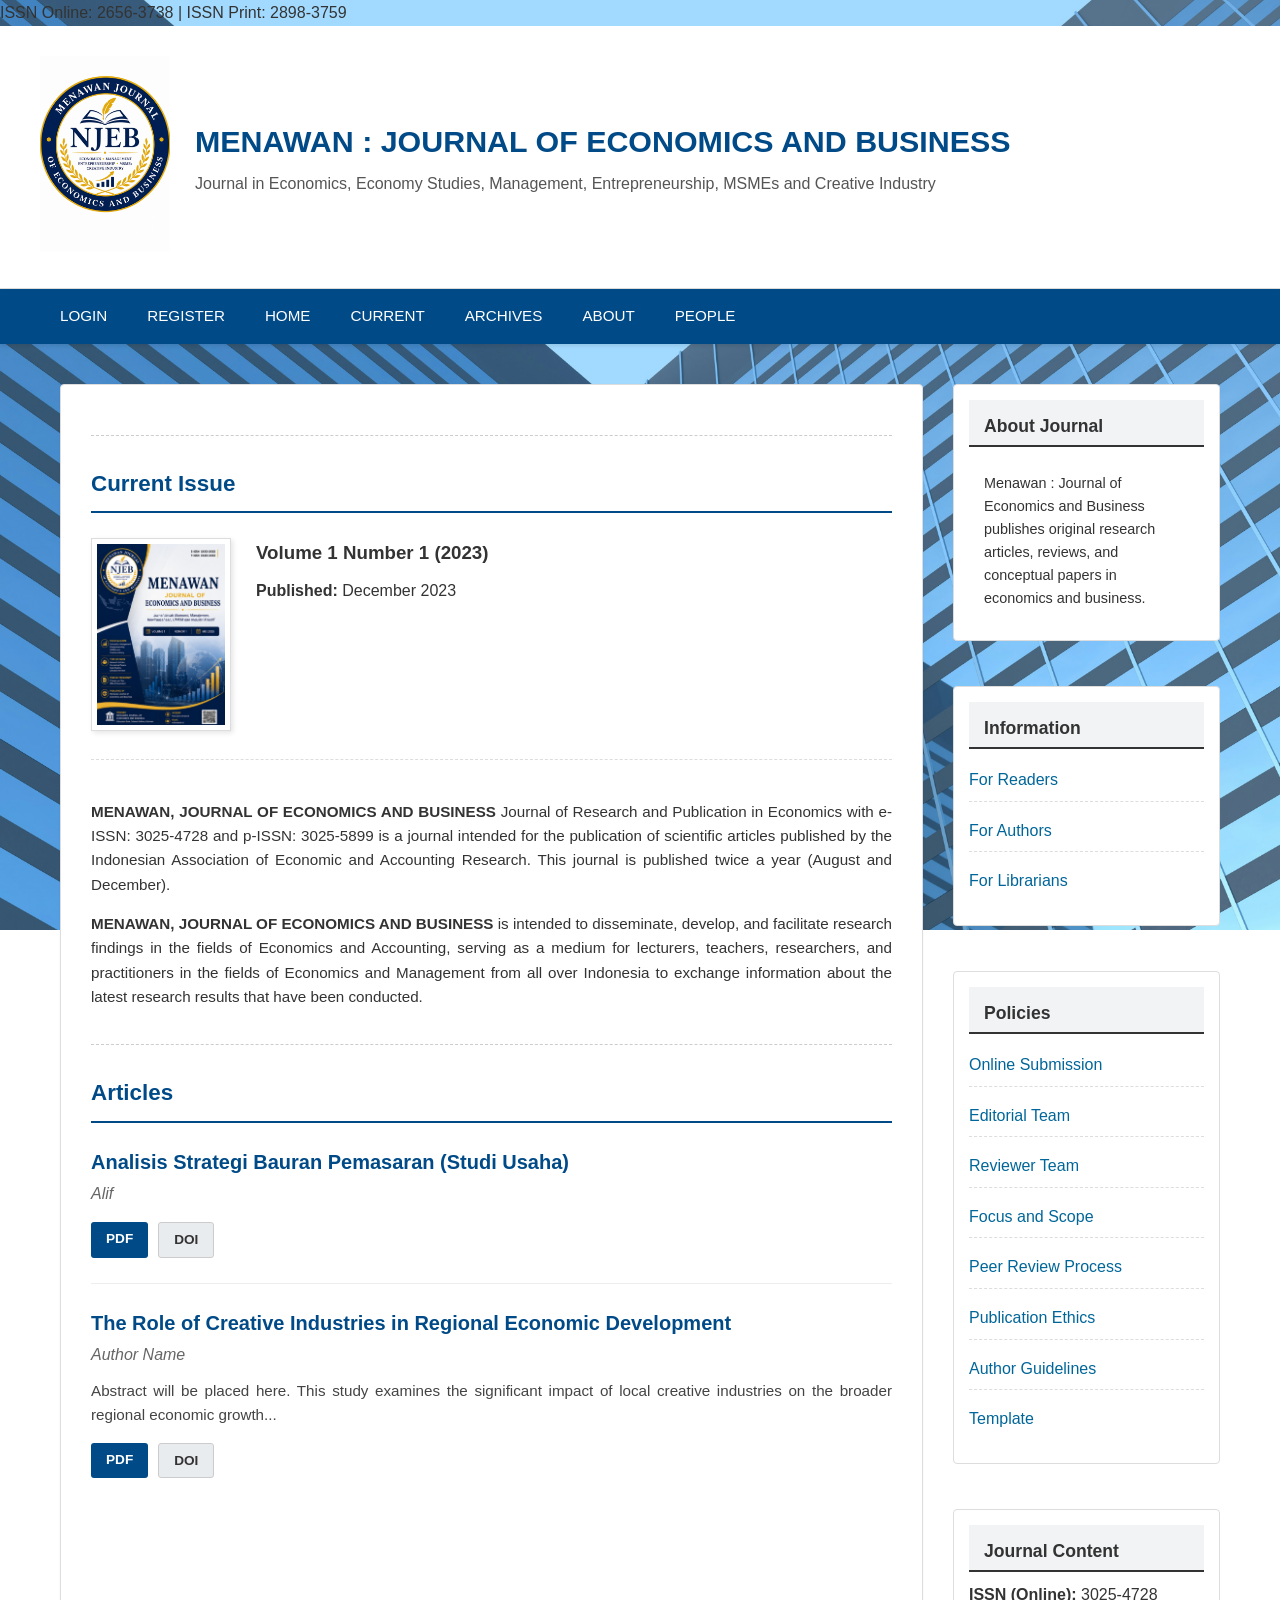
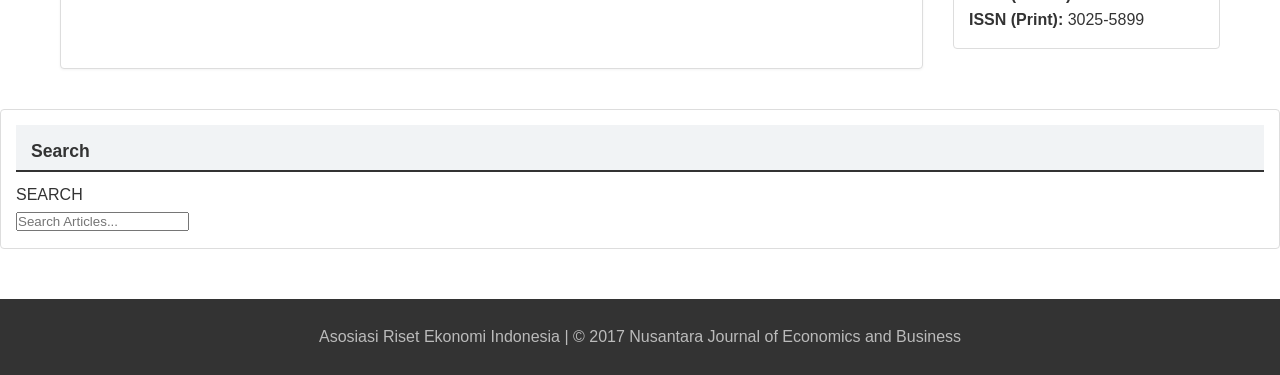
<file: index.html>
<!DOCTYPE html>
<html lang="id">
<head>
    <meta charset="UTF-8">
    <meta name="viewport" content="width=device-width, initial-scale=1.0">
    <title>Menawan : Journal of Economics and Business</title>
    <link rel="stylesheet" href="style.css">
</head>
<body>

    <!-- Baris Atas (Topbar) -->
    <div class="topbar">
        <span>ISSN Online: 2656-3738 | ISSN Print: 2898-3759</span>
    </div>

    <!-- Bagian Header -->
    <header class="journal-header">
        <div class="header-container">
            <div class="logo-section">
                <img src="logo.png" alt="Nusantara Journal Logo" class="journal-logo">
            </div>
            <div class="title-section">
                <h1>MENAWAN : JOURNAL OF ECONOMICS AND BUSINESS</h1>
                <p class="subtitle">
                    Journal in Economics, Economy Studies, Management, Entrepreneurship, MSMEs and Creative Industry
                </p>
            </div>
        </div>
    </header>

    <!-- Menu Navigasi Utama -->
   <nav class="main-nav">
        <ul>
            <li><a href="login.html">LOGIN</a></li>
            <li><a href="register.html">REGISTER</a></li>
            <li><a href="index.html">HOME</a></li>
            <li><a href="issue.html">CURRENT</a></li>
            <li><a href="archives.html">ARCHIVES</a></li>
            <li><a href="about.html">ABOUT</a></li>
            <li><a href="editorial.html">PEOPLE</a></li>
        </ul>
    </nav>

    <div class="container">
        
        <main class="main-content">
            <section class="journal-description"></section>
            
            <h2 class="section-title">Current Issue</h2>
            
            <div class="current-issue-box">
                <div class="issue-cover">
                    <img src="cover.jpg" alt="Cover Volume 3 Number 3" class="cover-img">
                </div>
                <div class="issue-details">
                    <h3>Volume 1 Number 1 (2023)</h3>
                    <p><strong>Published:</strong> December 2023</p>
                </div>
            </div>

            <section class="journal-description">
                <p>
                    <strong>MENAWAN, JOURNAL OF ECONOMICS AND BUSINESS</strong> 
                    Journal of Research and Publication in Economics with e-ISSN: 3025-4728 and p-ISSN: 3025-5899 is a journal intended for
                    the publication of scientific articles published by the Indonesian Association of Economic and Accounting Research. 
                    This journal is published twice a year (August and December).
                </p>
                <p>
                    <strong>MENAWAN, JOURNAL OF ECONOMICS AND BUSINESS</strong> 
                    is intended to disseminate, develop, and facilitate research findings in the fields of Economics and Accounting, 
                    serving as a medium for lecturers, teachers, researchers, and practitioners 
                    in the fields of Economics and Management from all over Indonesia to exchange 
                    information about the latest research results that have been conducted.
                </p>
            </section>
            
            <h2 class="section-title">Articles</h2>

            <div class="article-list">
                
                <!-- Artikel 1: Judul sekarang bisa diklik -->
                <article class="article-item">
                    <h3 class="article-title">
                        <a href="artikel-songkok.html" target="_blank" style="text-decoration: none; color: inherit;">
                            Analisis Strategi Bauran Pemasaran (Studi Usaha)
                        </a>
                    </h3>
                    <p class="article-author">Alif</p>
                    
                    <div class="article-abstract">
                      
                    </div>

                    <div class="article-buttons">
                        <a href="pdf/artikel1.pdf" target="_blank" class="btn-primary">PDF</a>
                        <a href="#" class="btn-secondary">DOI</a>
                    </div>
                </article>

                <!-- Artikel 2 -->
                <article class="article-item">
                    <h3 class="article-title">The Role of Creative Industries in Regional Economic Development</h3>
                    <p class="article-author">Author Name</p>
                    <div class="article-abstract">
                        <p>Abstract will be placed here. This study examines the significant impact of local creative industries on the broader regional economic growth...</p>
                    </div>
                    <div class="article-buttons">
                        <a href="#" class="btn-primary">PDF</a>
                        <a href="#" class="btn-secondary">DOI</a>
                    </div>
                </article>

            </div>
        </main>

        <aside class="sidebar">
            <!-- Sidebar konten tetap sama -->
            <div class="sidebar-block">
                <h2>About Journal</h2>
                <div class="block-content">
                    <p>Menawan : Journal of Economics and Business publishes original research articles, reviews, and conceptual papers in economics and business.</p>
                </div>
            </div>
           <!-- Blok Navigasi Tambahan -->
    <div class="sidebar-block">
        <h2>Information</h2>
        <ul>
            <li><a href="#">For Readers</a></li>
            <li><a href="#">For Authors</a></li>
            <li><a href="#">For Librarians</a></li>
        </ul>
    </div>

    <!-- Blok Kebijakan/Etika -->
    <div class="sidebar-block">
        <h2>Policies</h2>
        <ul>
            <li><a href="#">Online Submission</a></li>
            <li><a href="#">Editorial Team</a></li>
            <li><a href="#">Reviewer Team</a></li>
            <li><a href="#">Focus and Scope</a></li>
            <li><a href="#">Peer Review Process</a></li>
            <li><a href="#">Publication Ethics</a></li>
            <li><a href="#">Author Guidelines</a></li>
            <li><a href="#">Template</a></li>
        </ul>
    </div>

    <!-- Blok Statistik/ISSN -->
    <div class="sidebar-block">
        <h2>Journal Content</h2>
        <p><strong>ISSN (Online):</strong> 3025-4728</p>
        <p><strong>ISSN (Print):</strong> 3025-5899</p>
    </div>
</aside>
    </div>

    <!-- Blok Search -->
    <div class="sidebar-block">
        <h2 class="block-title">Search</h2>
        <p>SEARCH</p>
        <input type="text" placeholder="Search Articles...">
    </div>

    <footer class="journal-footer">
        <p>Asosiasi Riset Ekonomi Indonesia | &copy; 2017 Nusantara Journal of Economics and Business</p>
    </footer>

</body>
</html>
</file>
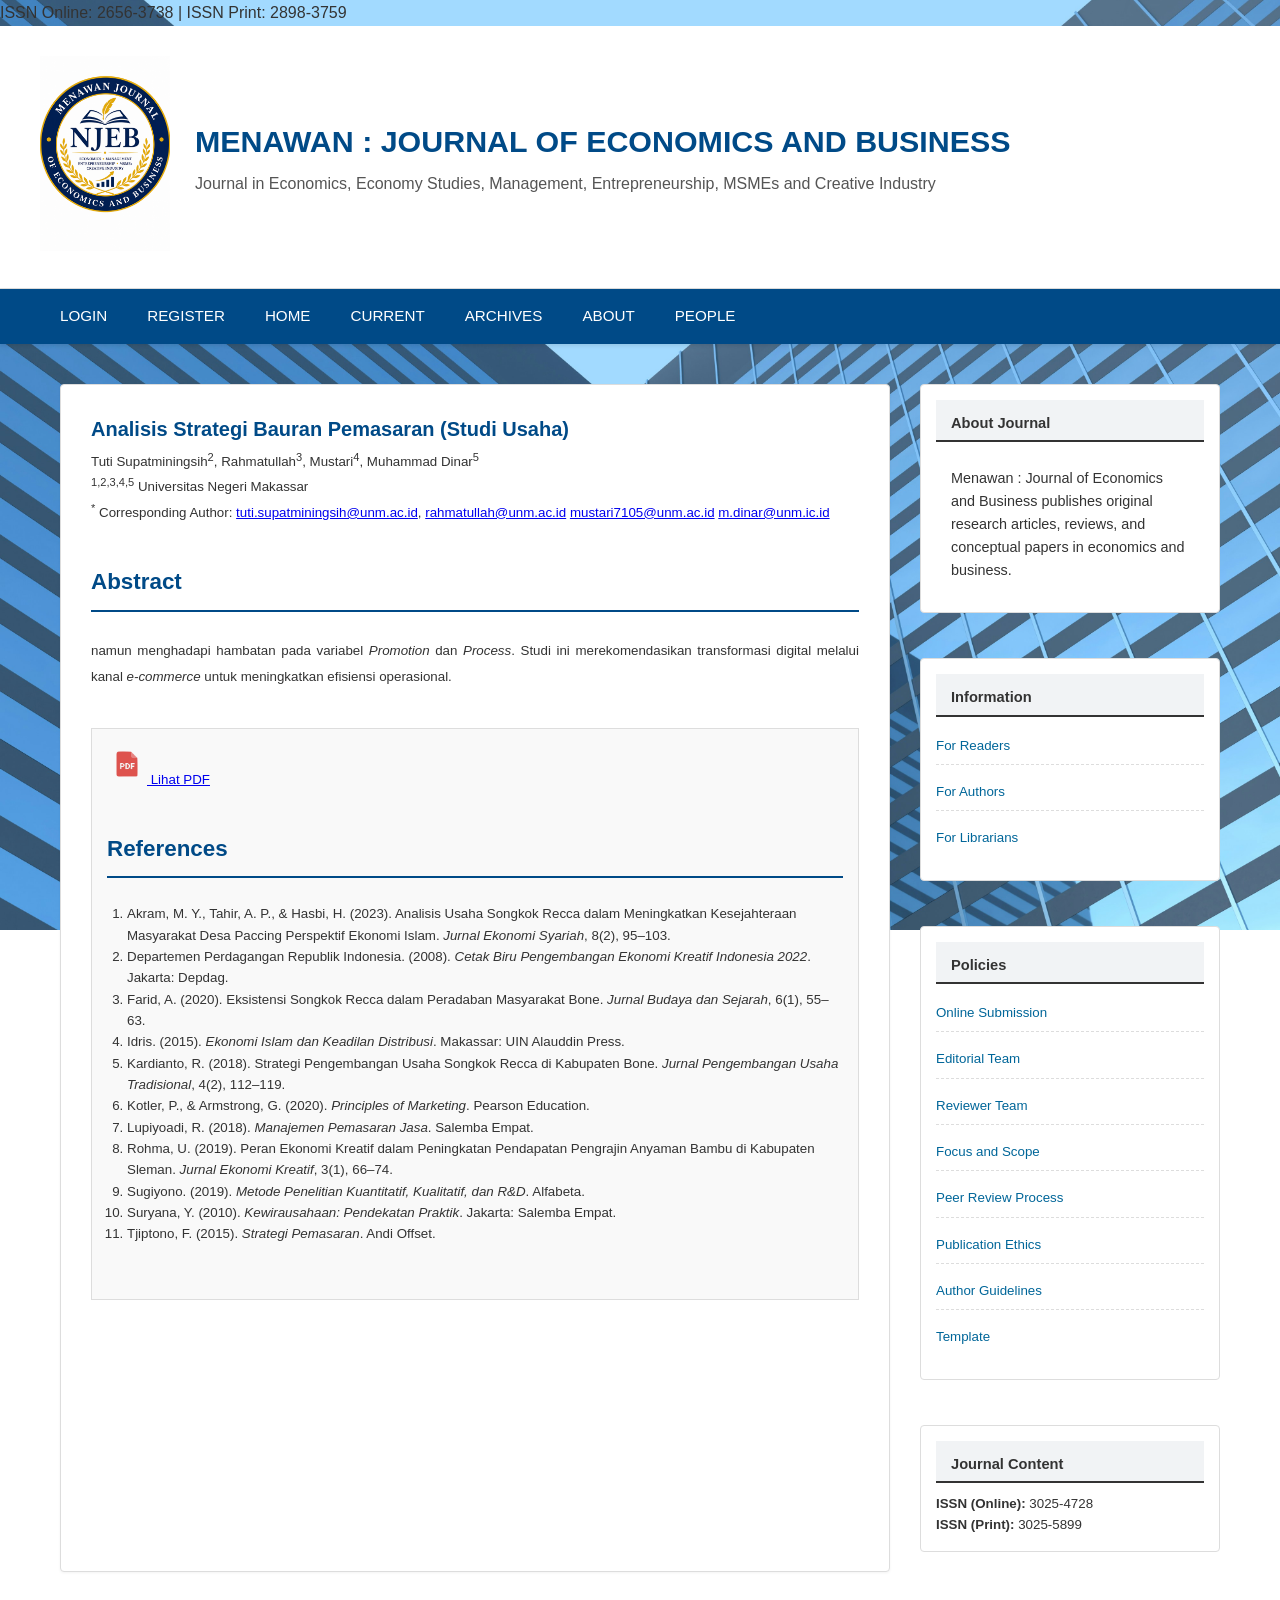
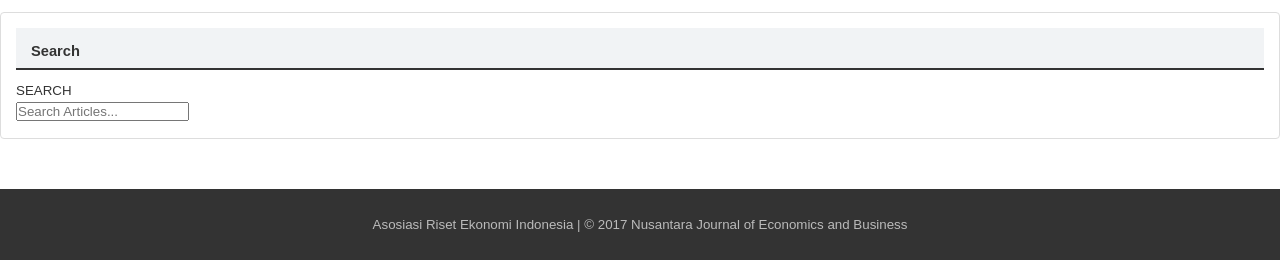
<file: artikel-songkok.html>
<!DOCTYPE html>
<html lang="id">
<head>
    <meta charset="UTF-8">
    <meta name="viewport" content="width=device-width, initial-scale=1.0">
    <title>Menawan : Journal of Economics and Business</title>
    <link rel="stylesheet" href="style.css">
</head>
<body>

    <!-- Baris Atas (Topbar) -->
    <div class="topbar">
        <span>ISSN Online: 2656-3738 | ISSN Print: 2898-3759</span>
    </div>

    <!-- Bagian Header -->
    <header class="journal-header">
        <div class="header-container">
            <div class="logo-section">
                <img src="logo.png" alt="Nusantara Journal Logo" class="journal-logo">
            </div>
            <div class="title-section">
                <h1>MENAWAN : JOURNAL OF ECONOMICS AND BUSINESS</h1>
                <p class="subtitle">
                    Journal in Economics, Economy Studies, Management, Entrepreneurship, MSMEs and Creative Industry
                </p>
            </div>
        </div>
    </header>

    <!-- Menu Navigasi Utama -->
   <nav class="main-nav">
        <ul>
            <li><a href="login.html">LOGIN</a></li>
            <li><a href="register.html">REGISTER</a></li>
            <li><a href="index.html">HOME</a></li>
            <li><a href="issue.html">CURRENT</a></li>
            <li><a href="archives.html">ARCHIVES</a></li>
            <li><a href="about.html">ABOUT</a></li>
            <li><a href="editorial.html">PEOPLE</a></li>
        </ul>
    </nav>

    <div class="container">
        
       <main class="main-content">
    <!-- Judul Artikel -->
    <h1 class="article-title">Analisis Strategi Bauran Pemasaran (Studi Usaha)</h1>
    
    <!-- Penulis (Menggunakan format 5 penulis) -->
   <div class="article-author-info">
    <p>
    <small>
        Tuti Supatminingsih<sup>2</sup>, 
        Rahmatullah<sup>3</sup>, 
        Mustari<sup>4</sup>, 
        Muhammad Dinar<sup>5</sup>
        
    <p>
        <sup>1,2,3,4,5</sup> Universitas Negeri Makassar<br>
        <p>
    <sup>*</sup> Corresponding Author: 
    <a href="mailto:tuti.supatminingsih@unm.ac.id">tuti.supatminingsih@unm.ac.id</a>, 
    <a href="mailto:rahmatullah@unm.ac.id">rahmatullah@unm.ac.id</a>
    <a href="mailto:rahmatullah@unm.ac.id">mustari7105@unm.ac.id</a>
    <a href="mailto:rahmatullah@unm.ac.id">m.dinar@unm.ic.id</a>
           
</p>
        
    </small>
</div>
           
    <!-- Abstrak yang Panjang dan Kompleks -->
  <section class="article-section" style="margin-top: 40px; margin-bottom: 40px;">
                <h2 class="section-title">Abstract</h2>
                <p style="text-align: justify;">
                    <small>
                     namun menghadapi hambatan pada variabel <i>Promotion</i> dan <i>Process</i>. Studi ini merekomendasikan transformasi digital melalui kanal <i>e-commerce</i> untuk meningkatkan efisiensi operasional.
                </p>
            </section>
           <div class="article-fulltext">
               
           <!-- Tombol PDF -->
<div class="pdf-download-section">
  <a href="KELOMPOK-1.pdf" target="_blank" class="btn-pdf">
    <img src="icon-pdf.png" alt="PDF Icon" style="width: 40px; height: auto;">
    Lihat PDF
  </a>
</div>
               
            <section class="article-section" style="margin-top: 40px; margin-bottom: 40px;">
                <h2 class="section-title">References</h2>
                <ol class="reference-list" style="margin-left: 20px; line-height: 1.6;">
                    <li>Akram, M. Y., Tahir, A. P., & Hasbi, H. (2023). Analisis Usaha Songkok Recca dalam Meningkatkan Kesejahteraan Masyarakat Desa Paccing Perspektif Ekonomi Islam. <em>Jurnal Ekonomi Syariah</em>, 8(2), 95–103.</li>
                    <li>Departemen Perdagangan Republik Indonesia. (2008). <em>Cetak Biru Pengembangan Ekonomi Kreatif Indonesia 2022</em>. Jakarta: Depdag.</li>
                    <li>Farid, A. (2020). Eksistensi Songkok Recca dalam Peradaban Masyarakat Bone. <em>Jurnal Budaya dan Sejarah</em>, 6(1), 55–63.</li>
                    <li>Idris. (2015). <em>Ekonomi Islam dan Keadilan Distribusi</em>. Makassar: UIN Alauddin Press.</li>
                    <li>Kardianto, R. (2018). Strategi Pengembangan Usaha Songkok Recca di Kabupaten Bone. <em>Jurnal Pengembangan Usaha Tradisional</em>, 4(2), 112–119.</li>
                    <li>Kotler, P., & Armstrong, G. (2020). <em>Principles of Marketing</em>. Pearson Education.</li>
                    <li>Lupiyoadi, R. (2018). <em>Manajemen Pemasaran Jasa</em>. Salemba Empat.</li>
                    <li>Rohma, U. (2019). Peran Ekonomi Kreatif dalam Peningkatan Pendapatan Pengrajin Anyaman Bambu di Kabupaten Sleman. <em>Jurnal Ekonomi Kreatif</em>, 3(1), 66–74.</li>
                    <li>Sugiyono. (2019). <em>Metode Penelitian Kuantitatif, Kualitatif, dan R&D</em>. Alfabeta.</li>
                    <li>Suryana, Y. (2010). <em>Kewirausahaan: Pendekatan Praktik</em>. Jakarta: Salemba Empat.</li>
                    <li>Tjiptono, F. (2015). <em>Strategi Pemasaran</em>. Andi Offset.</li>
                </ol>
            </section>
        </main>

        <aside class="sidebar">
            <!-- Sidebar konten tetap sama -->
            <div class="sidebar-block">
                <h2>About Journal</h2>
                <div class="block-content">
                    <p>Menawan : Journal of Economics and Business publishes original research articles, reviews, and conceptual papers in economics and business.</p>
                </div>
            </div>
           <!-- Blok Navigasi Tambahan -->
    <div class="sidebar-block">
        <h2>Information</h2>
        <ul>
            <li><a href="#">For Readers</a></li>
            <li><a href="#">For Authors</a></li>
            <li><a href="#">For Librarians</a></li>
        </ul>
    </div>

    <!-- Blok Kebijakan/Etika -->
    <div class="sidebar-block">
        <h2>Policies</h2>
        <ul>
            <li><a href="#">Online Submission</a></li>
            <li><a href="#">Editorial Team</a></li>
            <li><a href="#">Reviewer Team</a></li>
            <li><a href="#">Focus and Scope</a></li>
            <li><a href="#">Peer Review Process</a></li>
            <li><a href="#">Publication Ethics</a></li>
            <li><a href="#">Author Guidelines</a></li>
            <li><a href="#">Template</a></li>
        </ul>
    </div>

    <!-- Blok Statistik/ISSN -->
    <div class="sidebar-block">
        <h2>Journal Content</h2>
        <p><strong>ISSN (Online):</strong> 3025-4728</p>
        <p><strong>ISSN (Print):</strong> 3025-5899</p>
    </div>
</aside>
    </div>

    <!-- Blok Search -->
    <div class="sidebar-block">
        <h2 class="block-title">Search</h2>
        <p>SEARCH</p>
        <input type="text" placeholder="Search Articles...">
    </div>

    <footer class="journal-footer">
        <p>Asosiasi Riset Ekonomi Indonesia | &copy; 2017 Nusantara Journal of Economics and Business</p>
    </footer>

</body>
</html>
</file>
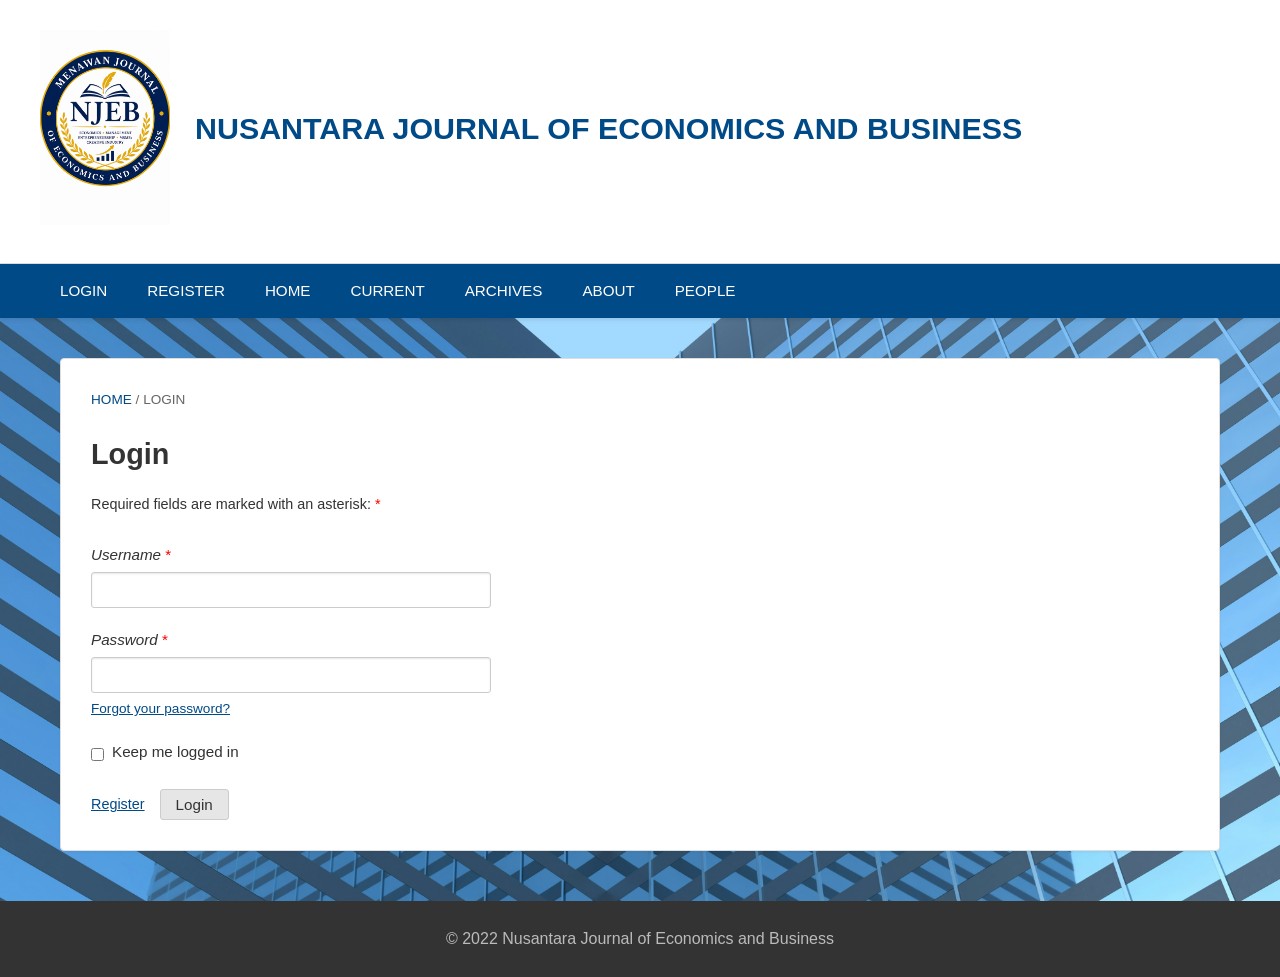
<file: login.html>
<!DOCTYPE html>
<html lang="id">
<head>
    <meta charset="UTF-8">
    <meta name="viewport" content="width=device-width, initial-scale=1.0">
    <title>Login - Nusantara Journal of Economics and Business</title>
    <link rel="stylesheet" href="style.css">
</head>
<body>

    <header class="journal-header">
        <div class="header-container">
            <div class="logo-section">
                <img src="logo.png" alt="NJEB Logo" class="journal-logo">
            </div>
            <div class="title-section">
                <h1>NUSANTARA JOURNAL OF ECONOMICS AND BUSINESS</h1>
            </div>
        </div>
    </header>

    <nav class="main-nav">
        <ul>
            <li><a href="login.html">LOGIN</a></li>
            <li><a href="register.html">REGISTER</a></li>
            <li><a href="index.html">HOME</a></li>
            <li><a href="issue.html">CURRENT</a></li>
            <li><a href="archives.html">ARCHIVES</a></li>
            <li><a href="about.html">ABOUT</a></li>
            <li><a href="editorial.html">PEOPLE</a></li>
        </ul>
    </nav>

    <div class="container">
        
        <main class="main-content" style="flex: 1;">
            
            <div class="breadcrumb">
                <a href="index.html">HOME</a> / <span>Login</span>
            </div>

            <h2 class="page-title">Login</h2>
            
            <p class="form-instruction">Required fields are marked with an asterisk: <span>*</span></p>

            <div class="login-form-container">
                <form action="#" method="POST" class="ojs-form">
                    
                    <div class="form-group">
                        <label for="username"><i>Username</i> <span>*</span></label>
                        <input type="text" id="username" name="username" required>
                    </div>

                    <div class="form-group">
                        <label for="password"><i>Password</i> <span>*</span></label>
                        <input type="password" id="password" name="password" required>
                        <a href="#" class="forgot-password">Forgot your password?</a>
                    </div>

                    <div class="form-group checkbox-group">
                        <input type="checkbox" id="remember" name="remember">
                        <label for="remember">Keep me logged in</label>
                    </div>

                    <div class="form-actions">
                        <a href="register.html" class="register-link">Register</a>
                        <button type="submit" class="btn-login">Login</button>
                    </div>

                </form>
            </div>

        </main>

    </div>

    <footer class="journal-footer">
        <p>&copy; 2022 Nusantara Journal of Economics and Business</p>
    </footer>

</body>
</html>
</file>
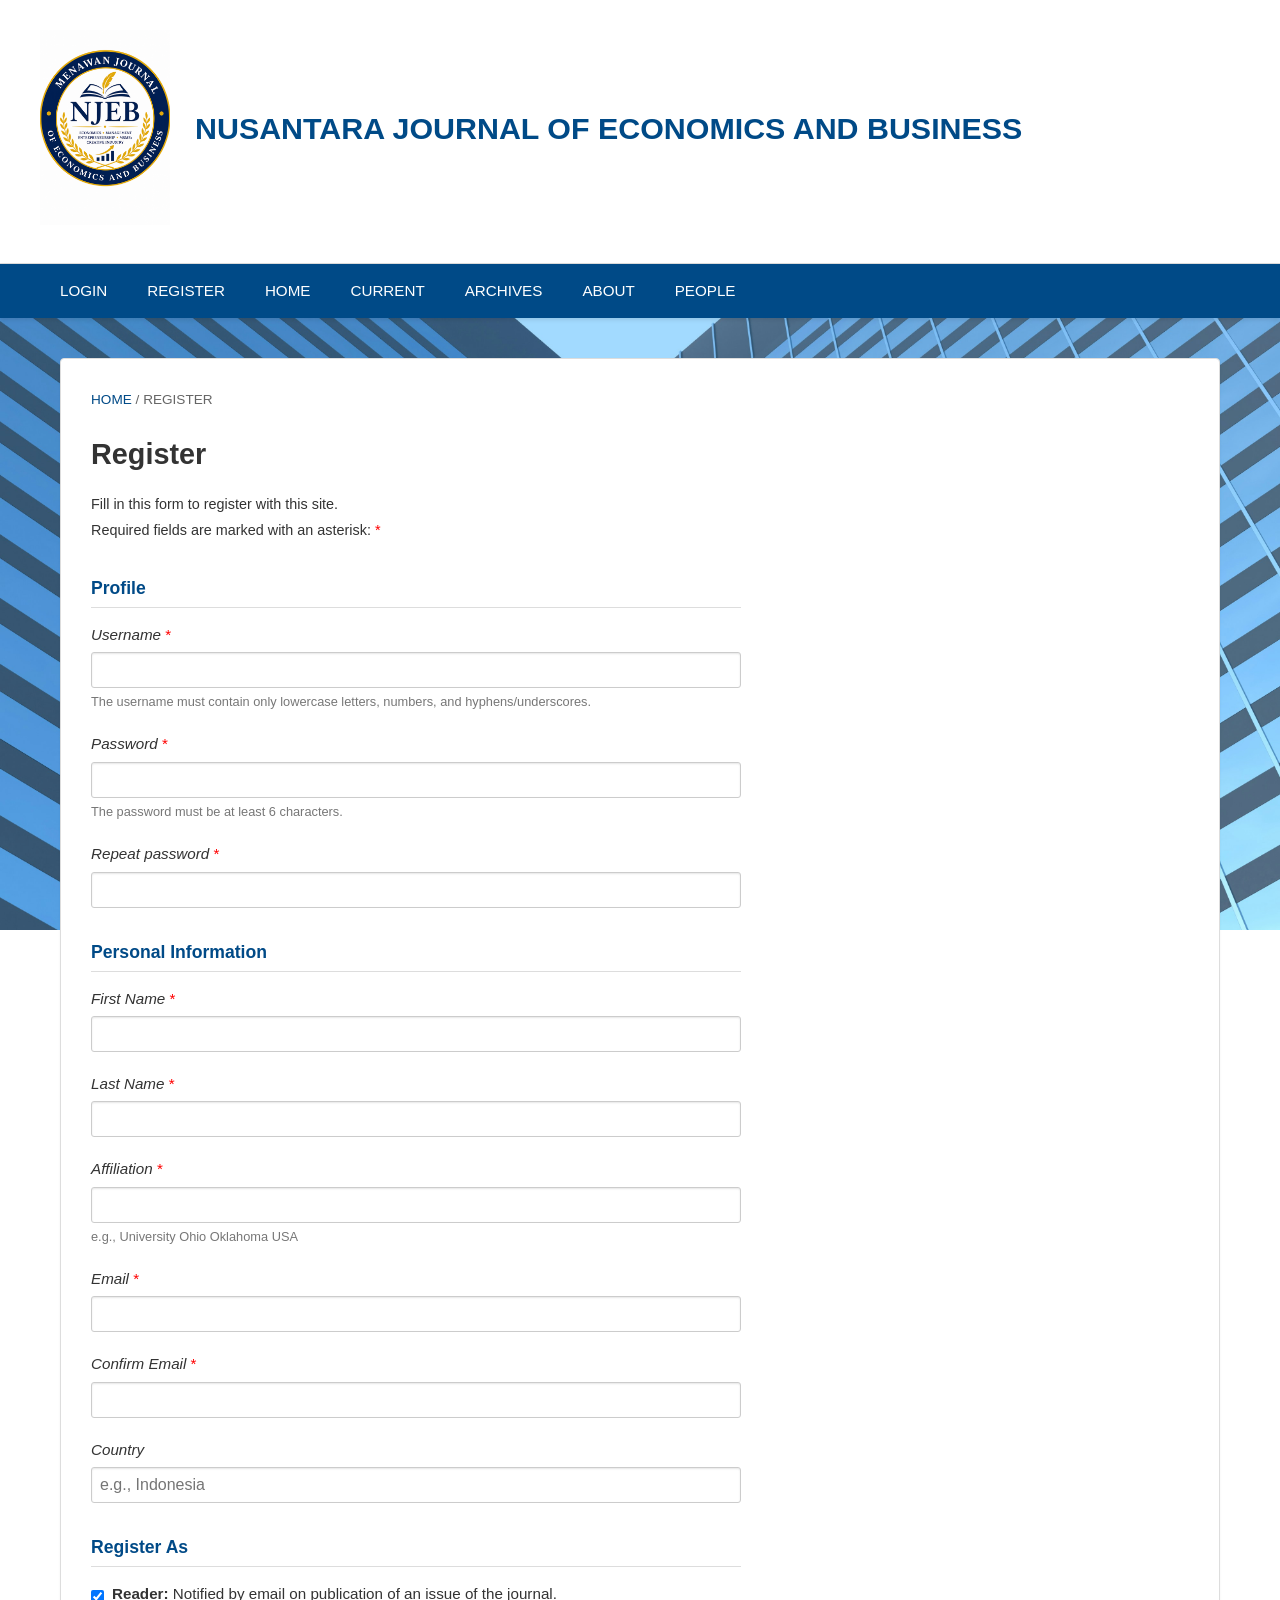
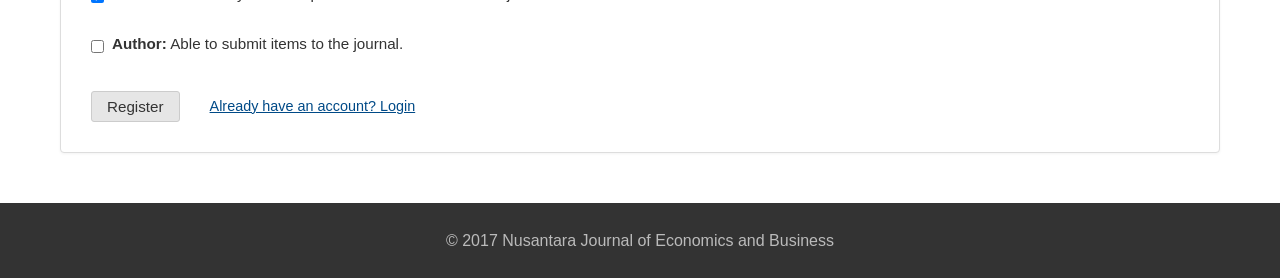
<file: register.html>
<!DOCTYPE html>
<html lang="id">
<head>
    <meta charset="UTF-8">
    <meta name="viewport" content="width=device-width, initial-scale=1.0">
    <title>Register - Nusantara Journal of Economics and Business</title>
    <link rel="stylesheet" href="style.css">
</head>
<body>

    <header class="journal-header">
        <div class="header-container">
            <div class="logo-section">
                <img src="logo.png" alt="NJEB Logo" class="journal-logo">
            </div>
            <div class="title-section">
                <h1>NUSANTARA JOURNAL OF ECONOMICS AND BUSINESS</h1>
            </div>
        </div>
    </header>

    <nav class="main-nav">
        <ul>
            <li><a href="login.html">LOGIN</a></li>
            <li><a href="register.html">REGISTER</a></li>
            <li><a href="index.html">HOME</a></li>
            <li><a href="issue.html">CURRENT</a></li>
            <li><a href="archives.html">ARCHIVES</a></li>
            <li><a href="about.html">ABOUT</a></li>
            <li><a href="editorial.html">PEOPLE</a></li>
        </ul>
    </nav>

    <div class="container">
        
        <main class="main-content" style="flex: 1;">
            
            <div class="breadcrumb">
                <a href="index.html">HOME</a> / <span>Register</span>
            </div>

            <h2 class="page-title">Register</h2>
            
            <p class="form-instruction">Fill in this form to register with this site.<br>Required fields are marked with an asterisk: <span>*</span></p>

            <div class="register-form-container">
                <form action="#" method="POST" class="ojs-form">
                    
                    <h3 class="form-section-title">Profile</h3>

                    <div class="form-group">
                        <label for="username"><i>Username</i> <span>*</span></label>
                        <input type="text" id="username" name="username" required>
                        <small>The username must contain only lowercase letters, numbers, and hyphens/underscores.</small>
                    </div>

                    <div class="form-group">
                        <label for="password"><i>Password</i> <span>*</span></label>
                        <input type="password" id="password" name="password" required>
                        <small>The password must be at least 6 characters.</small>
                    </div>

                    <div class="form-group">
                        <label for="repeat_password"><i>Repeat password</i> <span>*</span></label>
                        <input type="password" id="repeat_password" name="repeat_password" required>
                    </div>

                    <h3 class="form-section-title">Personal Information</h3>

                    <div class="form-group">
                        <label for="first_name"><i>First Name</i> <span>*</span></label>
                        <input type="text" id="first_name" name="first_name" required>
                    </div>

                    <div class="form-group">
                        <label for="last_name"><i>Last Name</i> <span>*</span></label>
                        <input type="text" id="last_name" name="last_name" required>
                    </div>

                    <div class="form-group">
                        <label for="affiliation"><i>Affiliation</i> <span>*</span></label>
                        <input type="text" id="affiliation" name="affiliation" required>
                        <small>e.g., University Ohio Oklahoma USA</small>
                    </div>

                    <div class="form-group">
                        <label for="email"><i>Email</i> <span>*</span></label>
                        <input type="text" id="email" name="email" required>
                    </div>

                    <div class="form-group">
                        <label for="confirm_email"><i>Confirm Email</i> <span>*</span></label>
                        <input type="text" id="confirm_email" name="confirm_email" required>
                    </div>

                    <div class="form-group">
                        <label for="country"><i>Country</i></label>
                        <input type="text" id="country" name="country" placeholder="e.g., Indonesia">
                    </div>

                    <h3 class="form-section-title">Register As</h3>

                    <div class="form-group checkbox-group">
                        <input type="checkbox" id="reader" name="reader" checked>
                        <label for="reader"><strong>Reader:</strong> Notified by email on publication of an issue of the journal.</label>
                    </div>

                    <div class="form-group checkbox-group">
                        <input type="checkbox" id="author" name="author">
                        <label for="author"><strong>Author:</strong> Able to submit items to the journal.</label>
                    </div>

                    <div class="form-actions" style="margin-top: 30px;">
                        <button type="submit" class="btn-login">Register</button>
                        <a href="login.html" class="register-link" style="margin-left: 15px;">Already have an account? Login</a>
                    </div>

                </form>
            </div>

        </main>

    </div>

    <footer class="journal-footer">
        <p>&copy; 2017 Nusantara Journal of Economics and Business</p>
    </footer>

</body>
</html>
</file>
<file: style.css>
/* =========================================
   PENGATURAN WARNA & DASAR (ROOT)
   ========================================= */
:root {
    --primary-color: #004a87; /* Warna Biru Khas Jurnal Akademik */
    --hover-color: #00335e;
    --bg-gray: #f4f6f8;
    --text-dark: #333333;
    --border-color: #dddddd;
}

* {
    box-sizing: border-box;
    margin: 0;
    padding: 0;
}

body {
    /* Menambahkan gambar background */
    background-image: url('background.png'); 
    
    /* Mengatur agar background tidak berulang */
    background-repeat: no-repeat; 
    
    /* Mengatur agar background menutupi seluruh layar */
    background-size: cover; 
    
    /* Mengatur agar background tetap diam saat halaman di-scroll */
    background-attachment: fixed; 
    
    /* Mengatur posisi background di tengah */
    background-position: center; 
    
    /* Font dan warna dasar tetap dipertahankan */
    font-family: Arial, sans-serif;
    color: #333;
    line-height: 1.6;
}
    font-family: -apple-system, BlinkMacSystemFont, "Segoe UI", Roboto, Helvetica, Arial, sans-serif;
    color: var(--text-dark);
    background-color: var(--bg-gray);
    line-height: 1.6;
}

/* =========================================
   TOPBAR & HEADER
   ========================================= */
.topbar {
    background-color: #222;
    color: #fff;
    text-align: right;
    padding: 6px 20px;
    font-size: 0.85rem;
}

.journal-header {
    background-color: #ffffff;
    padding: 30px 20px;
    border-bottom: 1px solid var(--border-color);
}

.header-container {
    max-width: 1200px;
    margin: 0 auto;
    display: flex;
    align-items: center;
    gap: 25px;
}

.journal-logo {
    max-width: 130px;
    height: auto;
}

.title-section h1 {
    color: var(--primary-color);
    font-size: 1.9rem;
    margin-bottom: 5px;
    font-weight: 700;
}

.title-section .subtitle {
    font-size: 1rem;
    color: #555;
}

/* =========================================
   MENU NAVIGASI
   ========================================= */
.main-nav {
    background-color: var(--primary-color);
    box-shadow: 0 2px 4px rgba(0,0,0,0.1);
}

.main-nav ul {
    max-width: 1200px;
    margin: 0 auto;
    list-style: none;
    display: flex;
    flex-wrap: wrap; 
}

.main-nav ul li a {
    display: block;
    padding: 15px 20px;
    color: #ffffff;
    text-decoration: none;
    font-weight: 500;
    font-size: 0.95rem;
    transition: background 0.2s ease-in-out;
}

.main-nav ul li a:hover {
    background-color: var(--hover-color);
}

/* =========================================
   LAYOUT UTAMA (FLEXBOX)
   ========================================= */
.container {
    max-width: 1200px;
    margin: 40px auto;
    display: flex;
    gap: 30px;
    padding: 0 20px;
}

/* --- KONTEN KIRI (ARTIKEL) --- */
.main-content {
    flex: 3; /* Lebar porsi 75% */
    background: #ffffff;
    padding: 30px;
    border: 1px solid var(--border-color);
    border-radius: 4px;
    box-shadow: 0 1px 3px rgba(0,0,0,0.05);
}

.section-title {
    color: var(--primary-color);
    border-bottom: 2px solid var(--primary-color);
    padding-bottom: 10px;
    margin-bottom: 25px;
    font-size: 1.4rem;
}

/* Desain Current Issue */
.current-issue-box {
    display: flex;
    gap: 25px;
    margin-bottom: 40px;
    padding-bottom: 20px;
    border-bottom: 1px dashed var(--border-color);
}

.cover-img {
    max-width: 140px;
    border: 1px solid var(--border-color);
    padding: 5px;
    box-shadow: 2px 2px 5px rgba(0,0,0,0.1);
}

.issue-details h3 {
    margin-bottom: 10px;
    color: var(--text-dark);
}

/* Desain List Artikel */
.article-item {
    padding-bottom: 25px;
    margin-bottom: 25px;
    border-bottom: 1px solid #eeeeee;
}

.article-item:last-child {
    border-bottom: none;
    margin-bottom: 0;
    padding-bottom: 0;
}

.article-title {
    color: var(--primary-color);
    font-size: 1.25rem;
    margin-bottom: 5px;
    line-height: 1.4;
}

.article-author {
    font-style: italic;
    color: #666666;
    margin-bottom: 12px;
}

.article-abstract {
    margin-bottom: 15px;
    font-size: 0.95rem;
    color: #444444;
    text-align: justify;
}

/* Tombol PDF dan DOI */
.article-buttons {
    display: flex;
    gap: 10px;
}

.btn-primary, .btn-secondary {
    padding: 6px 15px;
    text-decoration: none;
    border-radius: 3px;
    font-size: 0.85rem;
    font-weight: bold;
    transition: 0.2s;
}

.btn-primary {
    background-color: var(--primary-color);
    color: #ffffff;
}

.btn-primary:hover {
    background-color: var(--hover-color);
}

.btn-secondary {
    background-color: #e9ecef;
    color: #333333;
    border: 1px solid #cccccc;
}

.btn-secondary:hover {
    background-color: #d3d9df;
}

/* --- KONTEN KANAN (SIDEBAR) --- */
.sidebar {
    flex: 1; /* Lebar porsi 25% */
    display: flex;
    flex-direction: column;
    gap: 25px;
}

.sidebar-block {
    background: #ffffff;
    border: 1px solid var(--border-color);
    border-radius: 4px;
}

.sidebar-block h2 {
    background-color: #f1f3f5;
    padding: 12px 15px;
    font-size: 1.05rem;
    color: #333333;
    border-bottom: 1px solid var(--border-color);
}

.sidebar-block .block-content {
    padding: 15px;
    font-size: 0.9rem;
}

.sidebar-block ul {
    list-style: none;
}

.sidebar-block ul li {
    padding: 8px 0;
    border-bottom: 1px dashed #dddddd;
}

.sidebar-block ul li:last-child {
    border-bottom: none;
}

/* =========================================
   FOOTER
   ========================================= */
.journal-footer {
    background-color: #333333;
    color: #bbbbbb;
    text-align: center;
    padding: 25px;
    margin-top: 50px;
}

/* =========================================
   RESPONSIVITAS (TAMPILAN MOBILE)
   ========================================= */
@media (max-width: 768px) {
    /* Mengubah susunan baris menjadi kolom saat layar kecil */
    .container {
        flex-direction: column;
    }
    
    .header-container {
        flex-direction: column;
        text-align: center;
    }

    .current-issue-box {
        flex-direction: column;
        align-items: center;
        text-align: center;
    }
    
    .main-nav ul {
        flex-direction: column;
        text-align: center;
    }
    
    .main-nav ul li a {
        border-bottom: 1px solid rgba(255,255,255,0.1);
    }
}

/* =========================================
   DESAIN HALAMAN LOGIN & REGISTER OJS
   ========================================= */

.breadcrumb {
    font-size: 0.85rem;
    color: #666;
    margin-bottom: 20px;
    text-transform: uppercase;
}

.breadcrumb a {
    color: var(--primary-color);
    text-decoration: none;
}

.page-title {
    font-size: 1.8rem;
    color: #333;
    margin-bottom: 15px;
    border-bottom: none;
}

.form-instruction {
    font-size: 0.9rem;
    color: #333;
    margin-bottom: 25px;
}

.form-instruction span, .form-group label span {
    color: red;
}

/* Kotak Formulir */
.login-form-container {
    max-width: 400px;
}

.form-group {
    margin-bottom: 20px;
    display: flex;
    flex-direction: column;
}

.form-group label {
    font-size: 0.95rem;
    margin-bottom: 5px;
    color: #333;
}

.form-group input[type="text"],
.form-group input[type="password"] {
    padding: 8px;
    border: 1px solid #ccc;
    border-radius: 3px;
    font-size: 1rem;
    width: 100%;
    box-shadow: inset 0 1px 2px rgba(0,0,0,0.1);
}

.forgot-password {
    font-size: 0.85rem;
    color: var(--primary-color);
    margin-top: 5px;
    text-decoration: underline;
}

/* Checkbox */
.checkbox-group {
    flex-direction: row;
    align-items: center;
    gap: 8px;
}

.checkbox-group input {
    margin: 0;
}

/* Tombol Aksi */
.form-actions {
    display: flex;
    align-items: center;
    gap: 15px;
    margin-top: 10px;
}

.register-link {
    font-size: 0.9rem;
    color: var(--primary-color);
    text-decoration: underline;
}

.btn-login {
    background-color: #e6e6e6;
    color: #333;
    border: 1px solid #ccc;
    padding: 6px 15px;
    font-size: 0.95rem;
    cursor: pointer;
    border-radius: 3px;
}

.btn-login:hover {
    background-color: #d4d4d4;
}
/* =========================================
   TAMBAHAN DESAIN UNTUK HALAMAN REGISTER
   ========================================= */

.register-form-container {
    max-width: 650px; /* Dibuat lebih lebar dari halaman login */
}

.form-section-title {
    font-size: 1.1rem;
    color: var(--primary-color);
    border-bottom: 1px solid #ddd;
    padding-bottom: 5px;
    margin-top: 30px;
    margin-bottom: 15px;
    font-weight: 600;
}

.form-group small {
    color: #777;
    font-size: 0.8rem;
    margin-top: 4px;
    display: block;
}

.form-instruction {
    line-height: 1.8;
}

.journal-description {
    margin-bottom: 30px;
    padding-bottom: 20px;
    border-bottom: 1px dashed #cccccc; /* Memberikan garis pembatas putus-putus */
}

.journal-description p {
    text-align: justify; /* Membuat teks rata kanan-kiri agar rapi */
    margin-bottom: 15px;
    font-size: 0.95rem;
    color: #333333;
}
.sidebar-block {
    background: #f9f9f9;
    padding: 15px;
    margin-bottom: 20px;
    border: 1px solid #e0e0e0;
    border-radius: 5px;
}

.sidebar-block h2 {
    font-size: 1.1em;
    border-bottom: 2px solid #333;
    padding-bottom: 5px;
    margin-bottom: 10px;
    color: #333;
}

.sidebar-block ul {
    list-style: none;
    padding: 0;
}

.sidebar-block ul li {
    margin-bottom: 8px;
}

.sidebar-block ul li a {
    text-decoration: none;
    color: #006699;
}

.sidebar-block ul li a:hover {
    text-decoration: underline;
}
.sidebar {
    width: 300px;
    flex-shrink: 0;
}

.sidebar-block {
    border: 1px solid #ddd;
    margin-bottom: 20px;
    background-color: #fff;
    border-radius: 4px;
}

.block-title {
    background-color: #f0f0f0;
    padding: 10px;
    margin: 0;
    font-size: 1rem;
    font-weight: bold;
    border-bottom: 1px solid #ddd;
}

.sidebar-list {
    list-style: none;
    padding: 0;
    margin: 0;
}

.sidebar-list li {
    padding: 10px;
    border-bottom: 1px dashed #eee;
}

.sidebar-list li a {
    text-decoration: none;
    color: #0056b3;
    font-size: 0.9em;
}

.sidebar-list li a:hover {
    text-decoration: underline;
}

.article-fulltext {
    margin: 20px 0;
    padding: 15px;
    border: 1px solid #ddd;
    background-color: #f9f9f9;
}

.pdf-download-link {
    display: flex;
    align-items: center;
    text-decoration: none;
    color: #333;
    font-weight: bold;
    gap: 10px; /* Jarak antara ikon dan teks */
}

.pdf-download-link:hover {
    color: #007bff;
}
</file>
